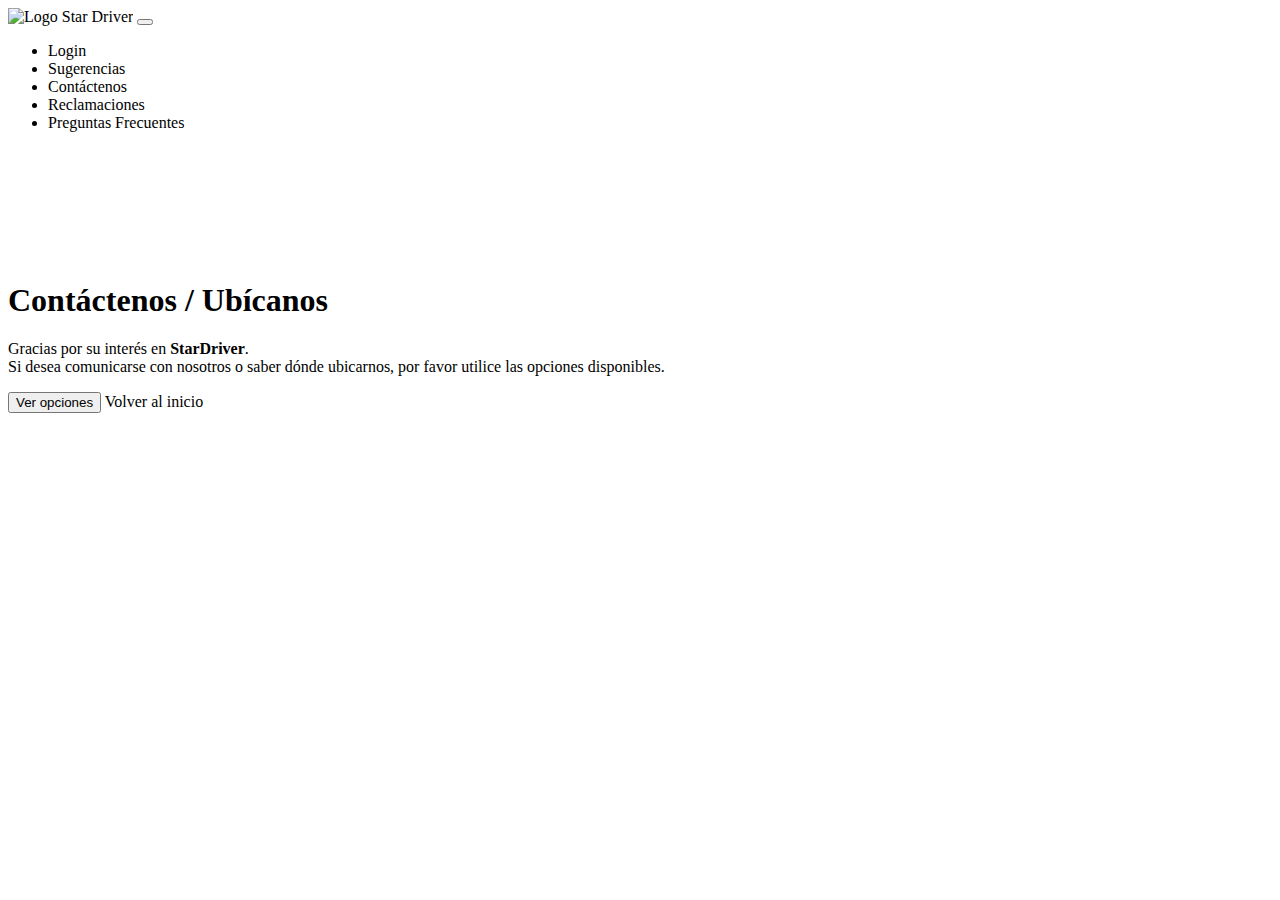
<file: src/main/resources/templates/contactenos.html>
<!DOCTYPE html>
<html xmlns:th="http://www.w3.org/1999/xhtml">
    <head>
        <meta charset="UTF-8">
        <meta name="viewport" content="width=device-width, initial-scale=1.0"> 
        <title>Contáctenos - Star Driver</title>

        <!-- BOOTSTRAP 5 -->
        <link href="https://cdn.jsdelivr.net/npm/bootstrap@5.3.6/dist/css/bootstrap.min.css" rel="stylesheet" integrity="sha384-4Q6Gf2aSP4eDXB8Miphtr37CMZZQ5oXLH2yaXMJ2w8e2ZtHTl7GptT4jmndRuHDT" crossorigin="anonymous">
        <script src="https://cdn.jsdelivr.net/npm/bootstrap@5.3.6/dist/js/bootstrap.bundle.min.js" integrity="sha384-j1CDi7MgGQ12Z7Qab0qlWQ/Qqz24Gc6BM0thvEMVjHnfYGF0rmFCozFSxQBxwHKO" crossorigin="anonymous"></script>
        <!-- CUSTOM -->
        <link rel="stylesheet" th:href="@{/css/custom.css}">
    </head>
    <body class="bg-main">

        <!-- BARRA DE NAVEGACIÓN -->
        <nav class="navbar navbar-dark bg-dark border-bottom border-3 border-primary">
            <div class="container-fluid">
                <img class="img-fluid" th:src="@{/images/logo.png}" style="max-width: 400px;" alt="Logo Star Driver">
                <button class="navbar-toggler" type="button" data-bs-toggle="collapse" data-bs-target="#navegacion">
                    <span class="navbar-toggler-icon"></span>
                </button>
                <div class="collapse navbar-collapse" id="navegacion">
                    <ul class="navbar-nav">
                        <li class="nav-item">
                            <a class="nav-link" th:href="@{/login}">Login</a>
                        </li>

                        <li class="nav-item">
                            <a class="nav-link" th:href="@{/sugerencias}">Sugerencias</a>
                        </li>

                        <li class="nav-item">
                            <a class="nav-link" th:href="@{/contactenos}">Contáctenos</a>
                        </li>

                        <li class="nav-item">
                            <a class="nav-link" th:href="@{/libro-reclamaciones}">Reclamaciones</a>
                        </li>

                        <li class="nav-item">
                            <a class="nav-link" th:href="@{/preguntas-frecuentes}">Preguntas Frecuentes</a>
                        </li>
                    </ul>
                </div>
            </div>
        </nav>

        <div class="container bg-light p-5 rounded-5" style="max-width: 900px; margin-top: 150px; margin-bottom: 50px;">
            <h1 class="mb-4">Contáctenos / Ubícanos</h1>
            <p class="mb-3">
                Gracias por su interés en <strong>StarDriver</strong>.<br>
                Si desea comunicarse con nosotros o saber dónde ubicarnos, por favor utilice las opciones disponibles.
            </p>
            
            <div class="d-flex justify-content-center mt-5">
                <button class="btn btn-primary mx-5 w-50" onclick="alert('Aquí aparecerían las opciones de contacto y ubicación.')">Ver opciones</button>
                <a th:href="@{/login}" class="btn btn-primary mx-5 w-50">Volver al inicio</a>
            </div>
        </div>
    </body>
</html>
</file>
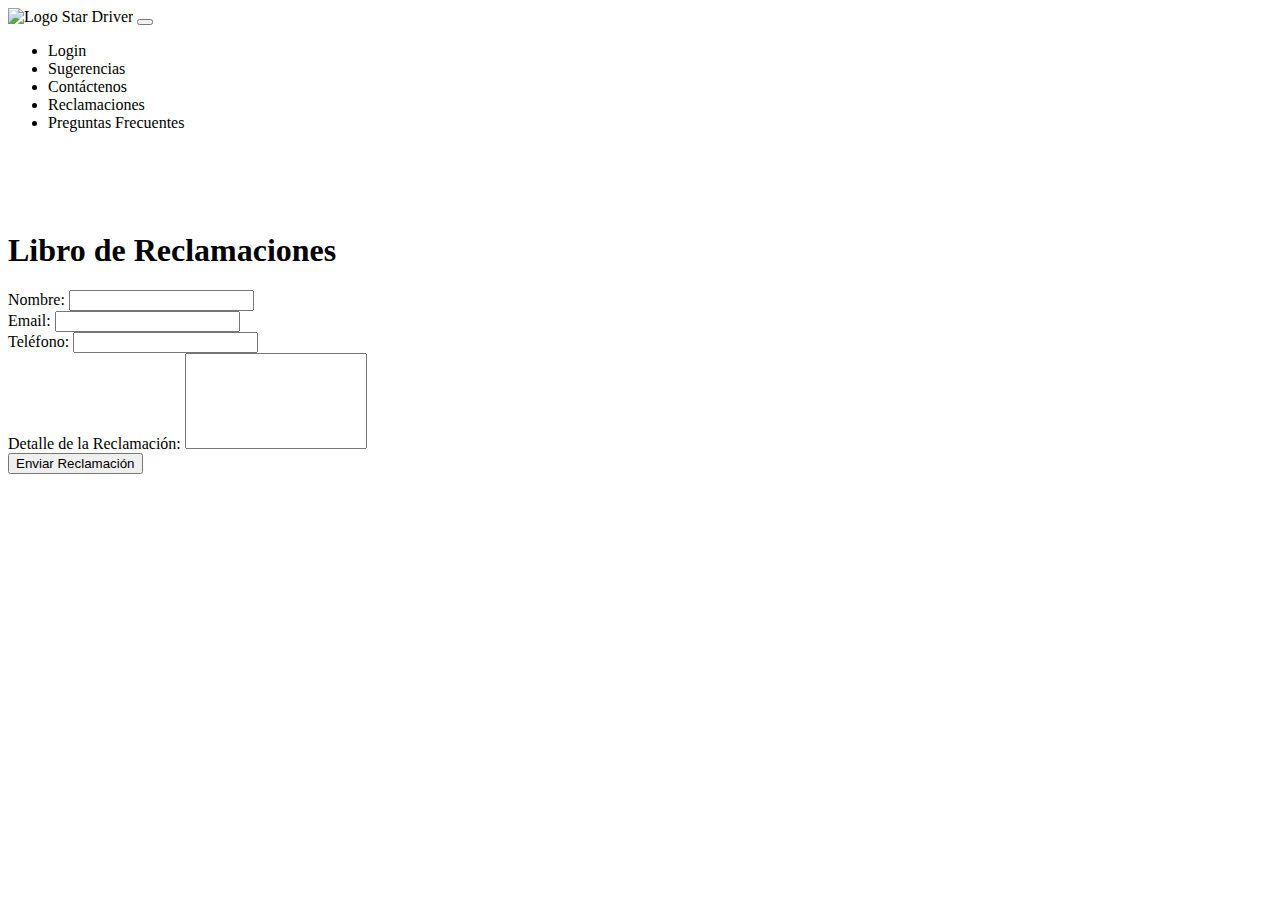
<file: src/main/resources/templates/libro-reclamaciones.html>
<!DOCTYPE html>
<html xmlns:th="http://www.w3.org/1999/xhtml">
    <head>
        <meta charset="UTF-8">
        <meta name="viewport" content="width=device-width, initial-scale=1.0">
        <title>Libro de Reclamaciones</title>

        <!-- BOOTSTRAP 5 -->
        <link href="https://cdn.jsdelivr.net/npm/bootstrap@5.3.6/dist/css/bootstrap.min.css" rel="stylesheet" integrity="sha384-4Q6Gf2aSP4eDXB8Miphtr37CMZZQ5oXLH2yaXMJ2w8e2ZtHTl7GptT4jmndRuHDT" crossorigin="anonymous">
        <script src="https://cdn.jsdelivr.net/npm/bootstrap@5.3.6/dist/js/bootstrap.bundle.min.js" integrity="sha384-j1CDi7MgGQ12Z7Qab0qlWQ/Qqz24Gc6BM0thvEMVjHnfYGF0rmFCozFSxQBxwHKO" crossorigin="anonymous"></script>
        <!-- CUSTOM -->
        <link rel="stylesheet" th:href="@{/css/custom.css}">
    </head>
    <body class="bg-main">

        <!-- BARRA DE NAVEGACIÓN -->
        <nav class="navbar navbar-dark bg-dark border-bottom border-3 border-primary">
            <div class="container-fluid">
                <img class="img-fluid" th:src="@{/images/logo.png}" style="max-width: 400px;" alt="Logo Star Driver">
                <button class="navbar-toggler" type="button" data-bs-toggle="collapse" data-bs-target="#navegacion">
                    <span class="navbar-toggler-icon"></span>
                </button>
                <div class="collapse navbar-collapse" id="navegacion">
                    <ul class="navbar-nav">
                        <li class="nav-item">
                            <a class="nav-link" th:href="@{/login}">Login</a>
                        </li>

                        <li class="nav-item">
                            <a class="nav-link" th:href="@{/sugerencias}">Sugerencias</a>
                        </li>

                        <li class="nav-item">
                            <a class="nav-link" th:href="@{/contactenos}">Contáctenos</a>
                        </li>

                        <li class="nav-item">
                            <a class="nav-link" th:href="@{/libro-reclamaciones}">Reclamaciones</a>
                        </li>

                        <li class="nav-item">
                            <a class="nav-link" th:href="@{/preguntas-frecuentes}">Preguntas Frecuentes</a>
                        </li>
                    </ul>
                </div>
            </div>
        </nav>

        <div class="container bg-light p-5 rounded-5" style="max-width: 540px; margin-top: 100px; margin-bottom: 50px;">
            <h1 class="text-center">Libro de Reclamaciones</h1>
            <form th:action="@{/procesar-reclamacion}" method="post">
                <div class="mb-3">
                    <label for="nombre">Nombre:</label>
                    <input class="form-control" type="text" id="nombre" name="nombre" required>
                </div>
                <div class="mb-3">
                    <label for="email">Email:</label>
                    <input class="form-control" type="email" id="email" name="email" required>
                </div>
                <div class="mb-3">
                    <label for="telefono">Teléfono:</label>
                    <input class="form-control" type="text" id="telefono" name="telefono">
                </div>
                <div class="mb-3">
                    <label for="reclamacion">Detalle de la Reclamación:</label>
                    <textarea class="form-control" style="resize: none;" id="reclamacion" name="reclamacion" rows="6" required></textarea>
                </div>
                <button class="btn btn-primary mt-3 w-100" type="submit">Enviar Reclamación</button>
            </form>
        </div>
    </body>
</html>
</file>
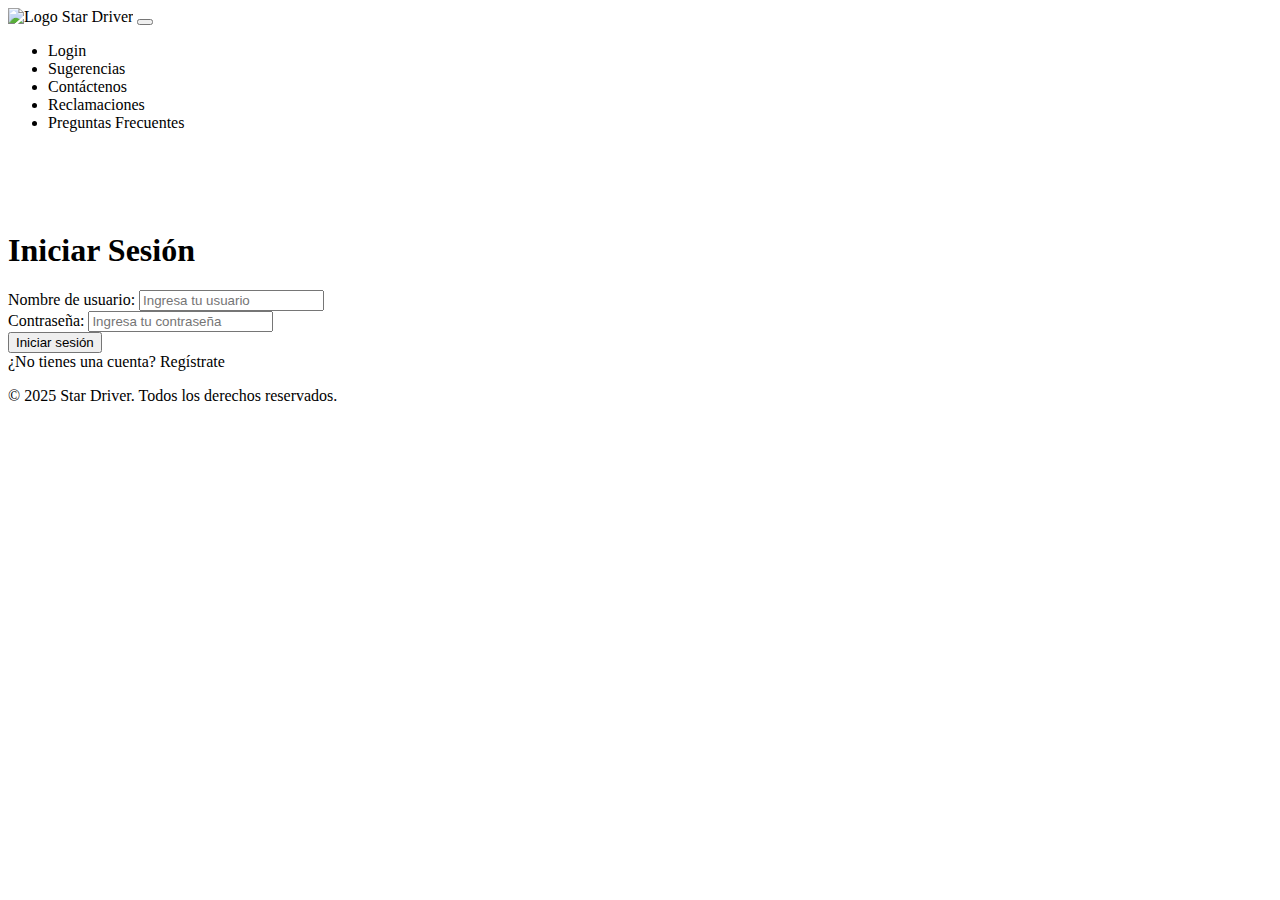
<file: src/main/resources/templates/login.html>
<!DOCTYPE html>
<html lang="es" xmlns:th="http://www.w3.org/1999/XSL/Transform">
    <head>
        <meta charset="UTF-8">
        <meta name="viewport" content="width=device-width, initial-scale=1.0">
        <title>Login - Star Driver</title>

        <!-- BOOTSTRAP 5 -->
        <link href="https://cdn.jsdelivr.net/npm/bootstrap@5.3.6/dist/css/bootstrap.min.css" rel="stylesheet" integrity="sha384-4Q6Gf2aSP4eDXB8Miphtr37CMZZQ5oXLH2yaXMJ2w8e2ZtHTl7GptT4jmndRuHDT" crossorigin="anonymous">
        <script src="https://cdn.jsdelivr.net/npm/bootstrap@5.3.6/dist/js/bootstrap.bundle.min.js" integrity="sha384-j1CDi7MgGQ12Z7Qab0qlWQ/Qqz24Gc6BM0thvEMVjHnfYGF0rmFCozFSxQBxwHKO" crossorigin="anonymous"></script>
        <!-- CUSTOM -->
        <link rel="stylesheet" th:href="@{/css/custom.css}">
    </head>
    <body class="bg-main">

        <!-- BARRA DE NAVEGACIÓN -->
        <nav class="navbar navbar-dark bg-dark border-bottom border-3 border-primary">
            <div class="container-fluid">
                <img class="img-fluid" th:src="@{/images/logo.png}" style="max-width: 400px;" alt="Logo Star Driver">
                <button class="navbar-toggler" type="button" data-bs-toggle="collapse" data-bs-target="#navegacion">
                    <span class="navbar-toggler-icon"></span>
                </button>
                <div class="collapse navbar-collapse" id="navegacion">
                    <ul class="navbar-nav">
                        <li class="nav-item">
                            <a class="nav-link" th:href="@{/login}">Login</a>
                        </li>

                        <li class="nav-item">
                            <a class="nav-link" th:href="@{/sugerencias}">Sugerencias</a>
                        </li>

                        <li class="nav-item">
                            <a class="nav-link" th:href="@{/contactenos}">Contáctenos</a>
                        </li>

                        <li class="nav-item">
                            <a class="nav-link" th:href="@{/libro-reclamaciones}">Reclamaciones</a>
                        </li>

                        <li class="nav-item">
                            <a class="nav-link" th:href="@{/preguntas-frecuentes}">Preguntas Frecuentes</a>
                        </li>
                    </ul>
                </div>
            </div>
        </nav>

        <div class="container bg-light p-5 rounded-5" style="max-width: 540px; margin-top: 100px; margin-bottom: 50px;">
            <div class="mb-5">
                <h1 class="text-center">Iniciar Sesión</h1>
            </div>

            <form th:action="@{/validar-login}" method="post">
                <div class="mb-3">
                    <label class="form-label" for="username">Nombre de usuario:</label>
                    <input class="form-control" type="text" id="username" name="nombreUsuario" placeholder="Ingresa tu usuario" required>
                </div>

                <div class="mb-3">
                    <label class="form-label" for="password">Contraseña:</label>
                    <input class="form-control" type="password" id="password" name="contrasena" placeholder="Ingresa tu contraseña" required>
                </div>

                <div class="mb-3">
                    <button class="btn btn-primary w-100" type="submit">Iniciar sesión</button>
                </div>

                <div class="mb-3">
                    <a th:href="@{/registro}" class="register-link">¿No tienes una cuenta? Regístrate</a>
                </div>
            </form>

            <p style="color: red" th:if="${error != null}" th:text="${error}"></p>

            <footer>
                <p>&copy; 2025 Star Driver. Todos los derechos reservados.</p>
            </footer>
        </div>
    </body>
</html>
</file>
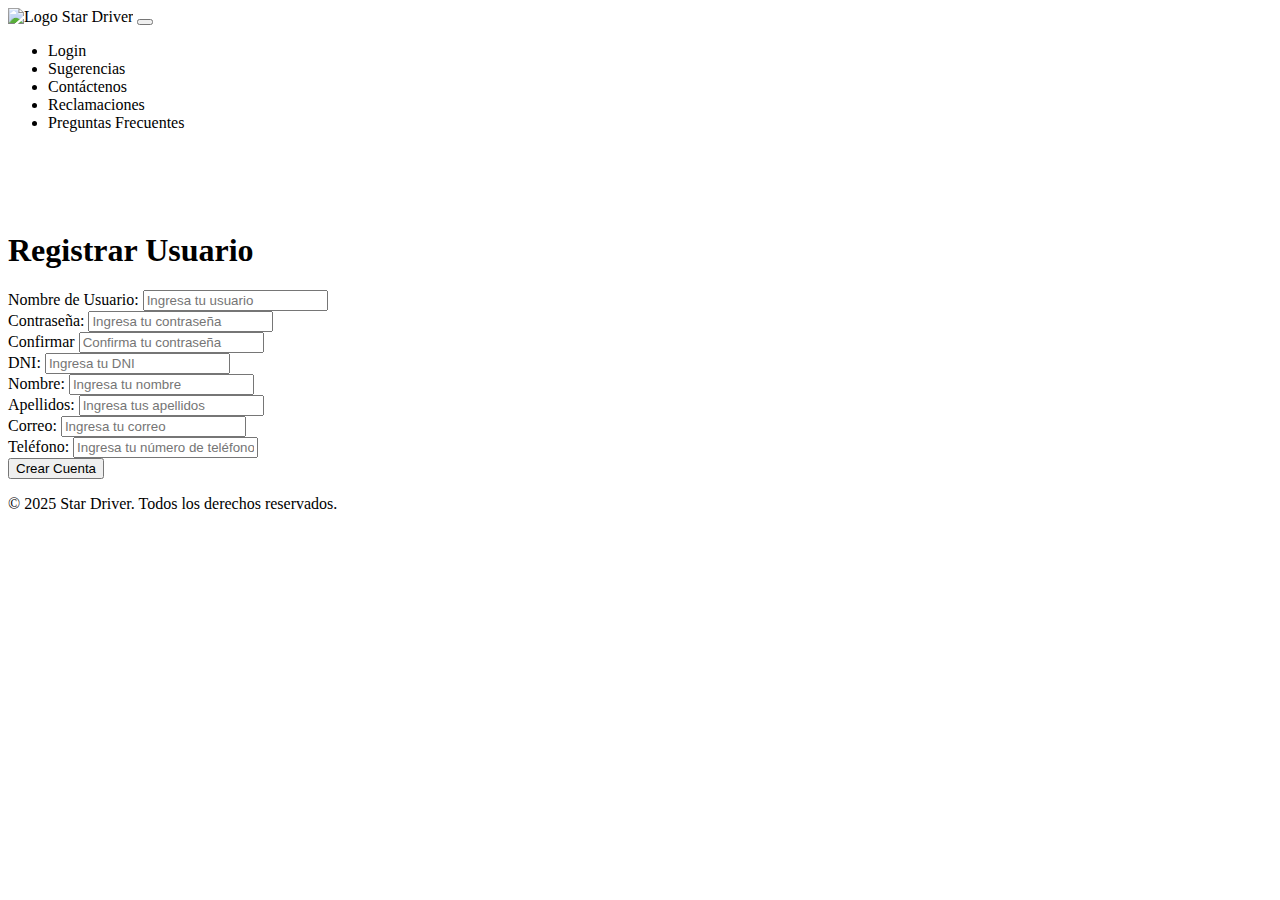
<file: src/main/resources/templates/registro.html>
<!DOCTYPE html>
<html xmlns:th="http://www.w3.org/1999/xhtml">
    <head>
        <meta charset="UTF-8">
        <meta name="viewport" content="width=device-width, initial-scale=1.0">
        <title>Registro - Star Driver</title>

        <!-- BOOTSTRAP 5 -->
        <link href="https://cdn.jsdelivr.net/npm/bootstrap@5.3.6/dist/css/bootstrap.min.css" rel="stylesheet" integrity="sha384-4Q6Gf2aSP4eDXB8Miphtr37CMZZQ5oXLH2yaXMJ2w8e2ZtHTl7GptT4jmndRuHDT" crossorigin="anonymous">
        <script src="https://cdn.jsdelivr.net/npm/bootstrap@5.3.6/dist/js/bootstrap.bundle.min.js" integrity="sha384-j1CDi7MgGQ12Z7Qab0qlWQ/Qqz24Gc6BM0thvEMVjHnfYGF0rmFCozFSxQBxwHKO" crossorigin="anonymous"></script>
        <!-- CUSTOM -->
        <link rel="stylesheet" th:href="@{/css/custom.css}">
    </head>
    <body class="bg-main">

        <nav class="navbar navbar-dark bg-dark border-bottom border-3 border-primary">
            <div class="container-fluid">
                <img class="img-fluid" th:src="@{/images/logo.png}" style="max-width: 400px;" alt="Logo Star Driver">
                <button class="navbar-toggler" type="button" data-bs-toggle="collapse" data-bs-target="#navegacion">
                    <span class="navbar-toggler-icon"></span>
                </button>
                <div class="collapse navbar-collapse" id="navegacion">
                    <ul class="navbar-nav">
                        <li class="nav-item">
                            <a class="nav-link" th:href="@{/login}">Login</a>
                        </li>

                        <li class="nav-item">
                            <a class="nav-link" th:href="@{/sugerencias}">Sugerencias</a>
                        </li>

                        <li class="nav-item">
                            <a class="nav-link" th:href="@{/contactenos}">Contáctenos</a>
                        </li>

                        <li class="nav-item">
                            <a class="nav-link" th:href="@{/libro-reclamaciones}">Reclamaciones</a>
                        </li>

                        <li class="nav-item">
                            <a class="nav-link" th:href="@{/preguntas-frecuentes}">Preguntas Frecuentes</a>
                        </li>
                    </ul>
                </div>
            </div>
        </nav>

        <div class="container bg-light p-5 rounded-5" style="max-width: 540px; margin-top: 100px; margin-bottom: 50px;">
            <h1 class="red mb-3">Registrar Usuario</h1>

            <form th:action="@{validar-registro}" method="post">
                <div class="d-flex flex-row justify-content-between">

                    <div class="flex-fill p-2">

                        <div class="mb-3">
                            <label for="nombre_usuario">Nombre de Usuario:</label>
                            <input class="form-control" type="text" id="nombre_usuario" name="nombre_usuario" placeholder="Ingresa tu usuario" required>
                        </div>

                        <div class="mb-3">
                            <label for="contrasena">Contraseña:</label>
                            <input class="form-control" type="password" id="contrasena" name="contrasena" placeholder="Ingresa tu contraseña" required>
                        </div>

                        <div class="mb-3">
                            <label for="confirmar_contrasena">Confirmar</label>
                            <input class="form-control" type="password" id="confirmar_contrasena" name="confirmar_contrasena" placeholder="Confirma tu contraseña" required>
                        </div>

                        <div class="mb-3">
                            <label for="dni">DNI:</label>
                            <input class="form-control" type="text" id="dni" name="dni" placeholder="Ingresa tu DNI" required>
                        </div>

                    </div>

                    <div class="flex-fill p-2">

                        <div class="mb-3">
                            <label for="nombre">Nombre:</label>
                            <input class="form-control" type="text" id="nombre" name="nombre" placeholder="Ingresa tu nombre" required>
                        </div>

                        <div class="mb-3">
                            <label for="apellidos">Apellidos:</label>
                            <input class="form-control" type="text" id="apellidos" name="apellidos" placeholder="Ingresa tus apellidos" required>
                        </div>

                        <div class="mb-3">
                            <label for="correo">Correo:</label>
                            <input class="form-control" type="text" id="correo" name="correo" placeholder="Ingresa tu correo" required>
                        </div>

                        <div class="mb-3">
                            <label for="telefono">Teléfono:</label>
                            <input class="form-control" type="text" id="telefono" name="telefono" placeholder="Ingresa tu número de teléfono" required>
                        </div>

                    </div>
                </div>

                <div class="mb-3">
                    <button class="btn btn-primary w-100" type="submit">Crear Cuenta</button>
                </div>

            </form>

            <p style="color: red;" th:if="${error != null}" th:text="${error}"></p>

            <footer>
                <p class="gray">&copy; 2025 Star Driver. Todos los derechos reservados.</p>
            </footer>
        </div>
    </body>
</html>
</file>
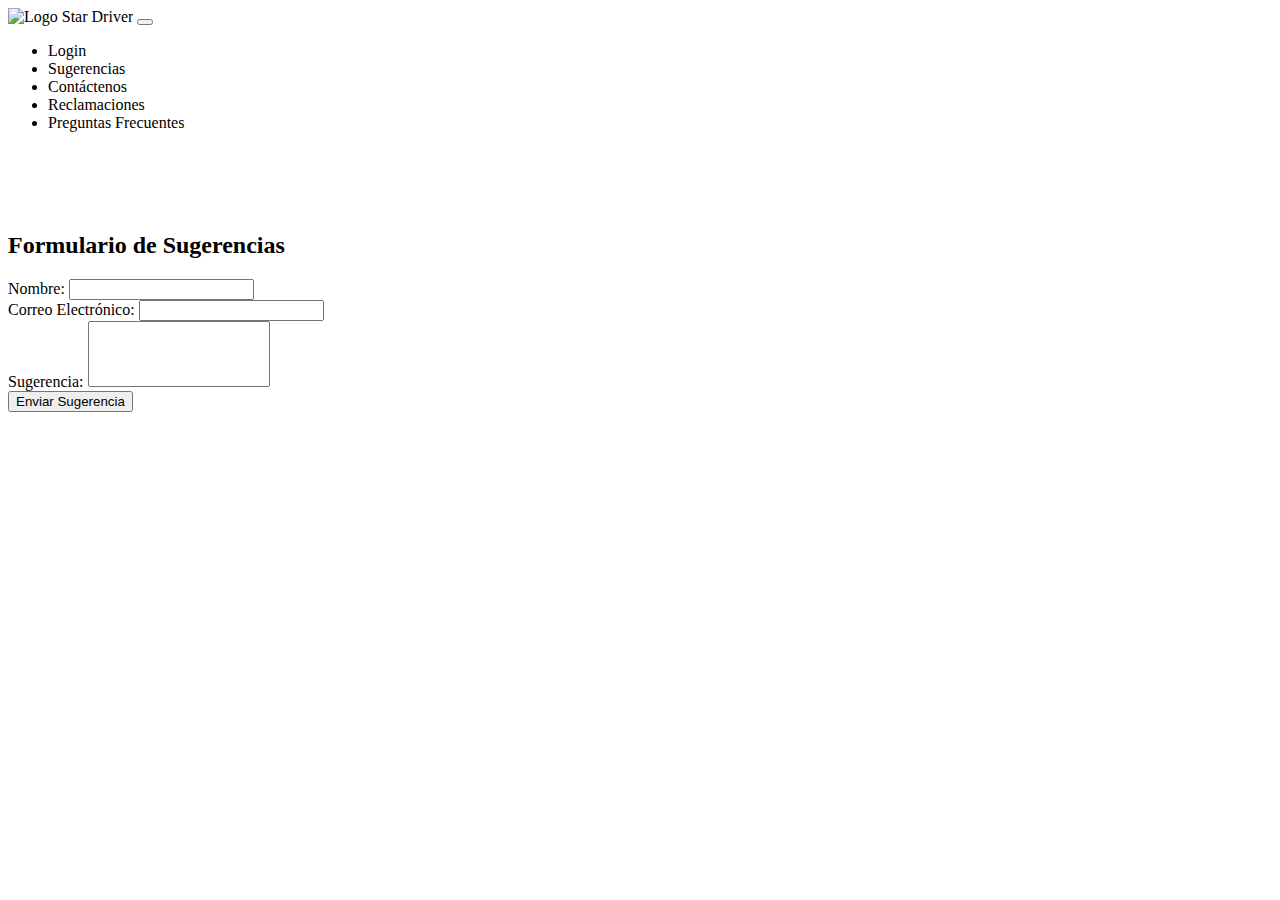
<file: src/main/resources/templates/sugerencias.html>
<!DOCTYPE html>
<html xmlns:th="http://www.w3.org/1999/xhtml">
    <head>
        <meta http-equiv="Content-Type" content="text/html; charset=UTF-8">
        <title>Sugerencias - Star Driver</title>

        <!-- BOOTSTRAP 5 -->
        <link href="https://cdn.jsdelivr.net/npm/bootstrap@5.3.6/dist/css/bootstrap.min.css" rel="stylesheet" integrity="sha384-4Q6Gf2aSP4eDXB8Miphtr37CMZZQ5oXLH2yaXMJ2w8e2ZtHTl7GptT4jmndRuHDT" crossorigin="anonymous">
        <script src="https://cdn.jsdelivr.net/npm/bootstrap@5.3.6/dist/js/bootstrap.bundle.min.js" integrity="sha384-j1CDi7MgGQ12Z7Qab0qlWQ/Qqz24Gc6BM0thvEMVjHnfYGF0rmFCozFSxQBxwHKO" crossorigin="anonymous"></script>
        <!-- CUSTOM -->
        <link rel="stylesheet" th:href="@{/css/custom.css}">
    </head>
    <body class="bg-main">

        <!-- BARRA DE NAVEGACIÓN -->
        <nav class="navbar navbar-dark bg-dark border-bottom border-3 border-primary">
            <div class="container-fluid">
                <img class="img-fluid" th:src="@{/images/logo.png}" style="max-width: 400px;" alt="Logo Star Driver">
                <button class="navbar-toggler" type="button" data-bs-toggle="collapse" data-bs-target="#navegacion">
                    <span class="navbar-toggler-icon"></span>
                </button>
                <div class="collapse navbar-collapse" id="navegacion">
                    <ul class="navbar-nav">
                        <li class="nav-item">
                            <a class="nav-link" th:href="@{/login}">Login</a>
                        </li>

                        <li class="nav-item">
                            <a class="nav-link" th:href="@{/sugerencias}">Sugerencias</a>
                        </li>

                        <li class="nav-item">
                            <a class="nav-link" th:href="@{/contactenos}">Contáctenos</a>
                        </li>

                        <li class="nav-item">
                            <a class="nav-link" th:href="@{/libro-reclamaciones}">Reclamaciones</a>
                        </li>

                        <li class="nav-item">
                            <a class="nav-link" th:href="@{/preguntas-frecuentes}">Preguntas Frecuentes</a>
                        </li>
                    </ul>
                </div>
            </div>
        </nav>
                        
        <div class="container bg-light p-5 rounded-5" style="max-width: 540px; margin-top: 100px; margin-bottom: 50px;">
            <form action="" method="POST">
                <h2 class="mb-3">Formulario de Sugerencias</h2>

                <div class="mb-3">
                    <label for="nombre">Nombre:</label>
                    <input class="form-control" type="text" id="nombre" name="nombre" required>
                </div>

                <div class="mb-3">
                    <label for="email">Correo Electrónico:</label>
                    <input class="form-control" type="email" id="email" name="email" required>
                </div>

                <div class="mb-3">
                    <label for="sugerencia">Sugerencia:</label>
                    <textarea class="form-control" style="resize: none;" id="sugerencia" name="sugerencia" rows="4" required></textarea>
                </div>

                <div class="d-flex justify-content-center align-items-center">
                    <button class="btn btn-primary mb-3" type="submit">Enviar Sugerencia</button>
                </div>
            </form>
        </div>

    </body>
</html>
</file>
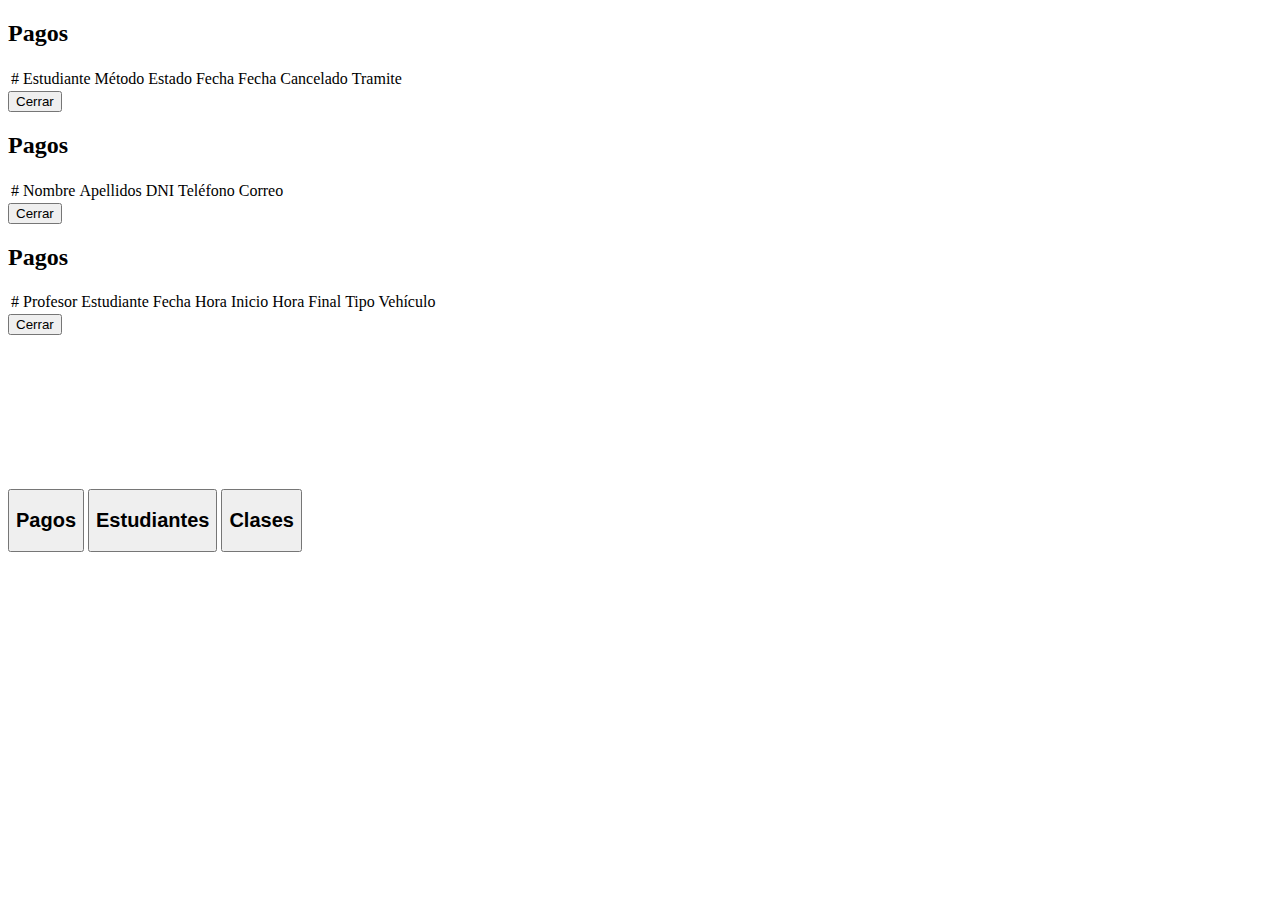
<file: src/main/resources/templates/administrador/dashboard.html>
<!DOCTYPE html>
<html lang="es" xmlns:th="http://www.w3.org/1999/xhtml">
    <head>
        <meta charset="UTF-8">
        <meta name="viewport" content="width=device-width, initial-scale=1.0"> 
        <title>Dashboard - Star Driver</title>

        <!-- BOOTSTRAP 5 -->
        <link href="https://cdn.jsdelivr.net/npm/bootstrap@5.3.6/dist/css/bootstrap.min.css" rel="stylesheet" integrity="sha384-4Q6Gf2aSP4eDXB8Miphtr37CMZZQ5oXLH2yaXMJ2w8e2ZtHTl7GptT4jmndRuHDT" crossorigin="anonymous">
        <script src="https://cdn.jsdelivr.net/npm/bootstrap@5.3.6/dist/js/bootstrap.bundle.min.js" integrity="sha384-j1CDi7MgGQ12Z7Qab0qlWQ/Qqz24Gc6BM0thvEMVjHnfYGF0rmFCozFSxQBxwHKO" crossorigin="anonymous"></script>

        <!-- JQUERY -->
        <script src="https://code.jquery.com/jquery-3.7.1.js" integrity="sha256-eKhayi8LEQwp4NKxN+CfCh+3qOVUtJn3QNZ0TciWLP4=" crossorigin="anonymous"></script>

        <!-- DATA TABLES + BOOTSTRAP -->
        <link href="https://cdn.datatables.net/2.3.2/css/dataTables.bootstrap5.min.css" rel="stylesheet">
        <script src="https://cdn.datatables.net/2.3.2/js/dataTables.min.js"></script>
        <script src="https://cdn.datatables.net/2.3.2/js/dataTables.bootstrap5.min.js"></script>

        <!-- CUSTOM -->
        <link rel="stylesheet" th:href="@{/css/custom.css}">
    </head>
    <body>
        <script>
            $(document).ready(() => {
                $.ajax({
                    url: '/api/pagos',
                    method: 'GET',
                    headers: {
                        'X-API-KEY': 'star_driver_secret'
                    },
                    success: (data) => {
                        $('#tabla-pagos').DataTable({
                            data,
                            columns: [
                                {data: 'id'},
                                {data: 'estudiante.nombre'},
                                {data: 'metodo'},
                                {data: 'estado'},
                                {data: 'fecha'},
                                {data: 'fechaCancelado'},
                                {data: 'tramite.nombre'}
                            ]
                        })
                    }
                })

                $.ajax({
                    url: '/api/estudiantes',
                    method: 'GET',
                    headers: {
                        'X-API-KEY': 'star_driver_secret'
                    },
                    success: (data) => {

                        $('#tabla-estudiantes').DataTable({
                            data,
                            columns: [
                                {data: 'id'},
                                {data: 'nombre'},
                                {data: 'apellidos'},
                                {data: 'dni'},
                                {data: 'telefono'},
                                {data: 'correo'}
                            ]
                        })
                    }
                })
                
                $.ajax({
                    url: '/api/clases',
                    method: 'GET',
                    headers: {
                        'X-API-KEY': 'star_driver_secret'
                    },
                    success: (data) => {
                        $('#tabla-clases').DataTable({
                            data,
                            columns: [
                                {data: 'id'},
                                {data: 'horario'},
                                {data: 'profesor.nombre'},
                                {data: 'estudiante.nombre'},
                                {data: 'fecha'},
                                {data: 'horaInicio'},
                                {data: 'horaFinal'},
                                {data: 'tipoVehiculo'}
                            ]
                        })
                    }
                })
            })
        </script>

        <div id="pagos" class="modal fade" tabindex="-1">
            <div class="modal-dialog modal-dialog-scrollable modal-fullscreen">
                <div class="modal-content">
                    <div class="modal-header">
                        <h2>Pagos</h2>
                    </div>
                    <div class="modal-body">
                        <table id="tabla-pagos" class="table">
                            <thead>
                                <tr>
                                    <td>#</td>
                                    <td>Estudiante</td>
                                    <td>Método</td>
                                    <td>Estado</td>
                                    <td>Fecha</td>
                                    <td>Fecha Cancelado</td>
                                    <td>Tramite</td>
                                </tr>
                            </thead>
                            <tbody>
                            </tbody>
                        </table>
                    </div>
                    <div class="modal-footer">
                        <button type="button" class="btn btn-primary" data-bs-dismiss="modal">Cerrar</button>
                    </div>
                </div>
            </div>
        </div>
        <div id="estudiantes" class="modal fade" tabindex="-1">
            <div class="modal-dialog modal-dialog-scrollable modal-fullscreen">
                <div class="modal-content">
                    <div class="modal-header">
                        <h2>Pagos</h2>
                    </div>
                    <div class="modal-body">
                        <table id="tabla-estudiantes" class="table">
                            <thead>
                                <tr>
                                    <td>#</td>
                                    <td>Nombre</td>
                                    <td>Apellidos</td>
                                    <td>DNI</td>
                                    <td>Teléfono</td>
                                    <td>Correo</td>
                                </tr>
                            </thead>
                            <tbody>
                            </tbody>
                        </table>
                    </div>
                    <div class="modal-footer">
                        <button type="button" class="btn btn-primary" data-bs-dismiss="modal">Cerrar</button>
                    </div>
                </div>
            </div>
        </div>
        <div id="clases" class="modal fade" tabindex="-1">
            <div class="modal-dialog modal-dialog-scrollable modal-fullscreen">
                <div class="modal-content">
                    <div class="modal-header">
                        <h2>Pagos</h2>
                    </div>
                    <div class="modal-body">
                        <table id="tabla-clases" class="table">
                            <thead>
                                <tr>
                                    <td>#</td>
                                    <td>Profesor</td>
                                    <td>Estudiante</td>
                                    <td>Fecha</td>
                                    <td>Hora Inicio</td>
                                    <td>Hora Final</td>
                                    <td>Tipo Vehículo</td>
                                </tr>
                            </thead>
                            <tbody>
                            </tbody>
                        </table>
                    </div>
                    <div class="modal-footer">
                        <button type="button" class="btn btn-primary" data-bs-dismiss="modal">Cerrar</button>
                    </div>
                </div>
            </div>
        </div>

        <video class="video" th:src="@{/videos/dashboard.mp4}" autoplay muted loop></video>
        <div class="overlay-content text-center">
            <div class="d-flex justify-content-center align-items-center vh-100">
                <button class="btn btn-primary m-4 p-3" data-bs-toggle="modal" data-bs-target="#pagos">
                    <h2>Pagos</h2>
                </button>

                <button class="btn btn-primary m-4 p-3" data-bs-toggle="modal" data-bs-target="#estudiantes">
                    <h2>Estudiantes</h2>
                </button>

                <button class="btn btn-primary m-4 p-3" data-bs-toggle="modal" data-bs-target="#clases">
                    <h2>Clases</h2>
                </button>
            </div>
        </div>
    </body>
</html>
</file>
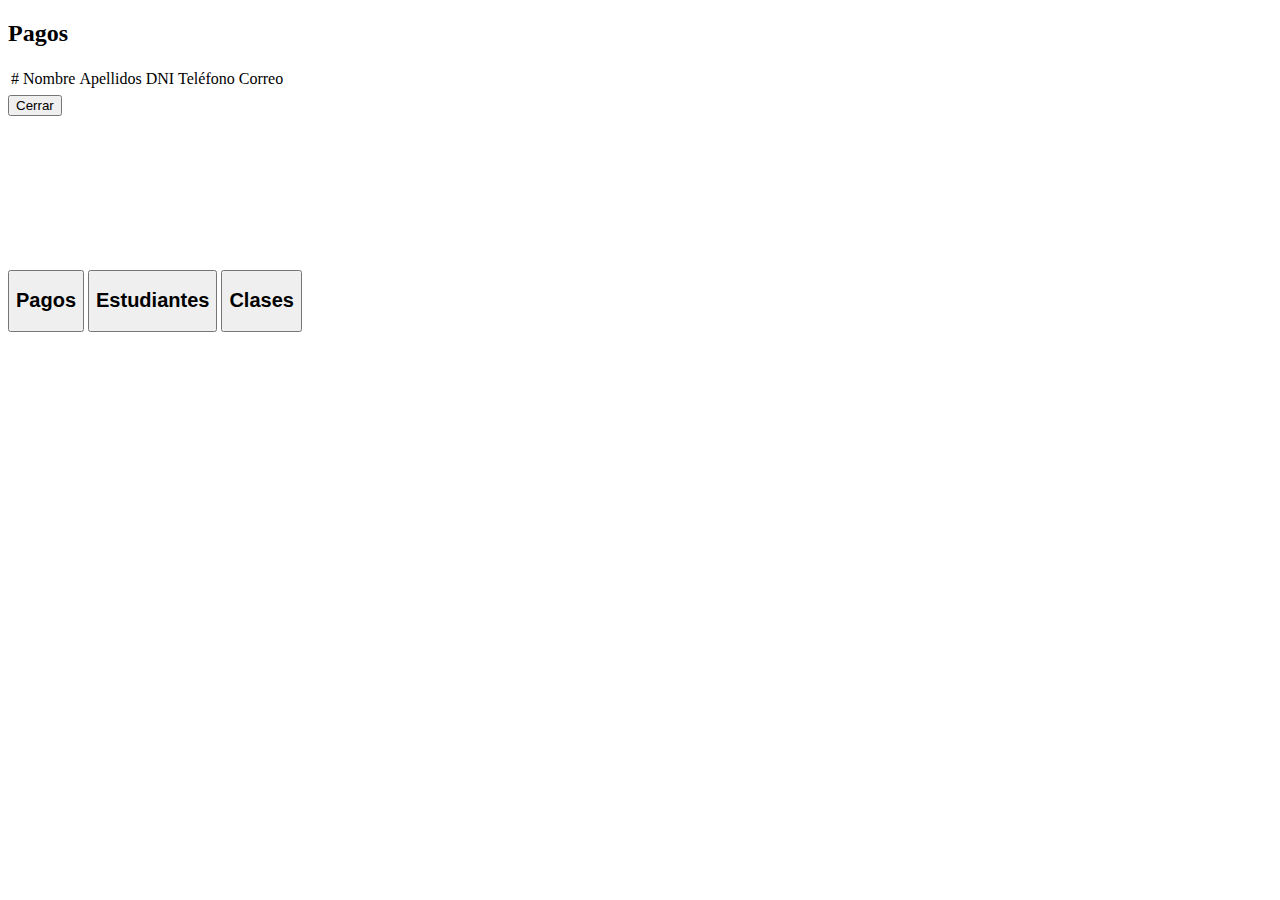
<file: src/main/resources/templates/adminstrador/dashboard.html>
<!--
<%@page import="DAO.EstudianteCRUD"%>
<%@page import="java.util.List"%>
<%@page import="Modelo.Estudiante"%>
<%@ page contentType="text/html;charset=UTF-8" language="java" %>
-->
<!DOCTYPE html>
<html lang="es" xmlns:th="http://www.w3.org/1999/xhtml">
    <head>
        <meta charset="UTF-8">
        <meta name="viewport" content="width=device-width, initial-scale=1.0"> 
        <title>Dashboard - Star Driver</title>

        <!-- BOOTSTRAP 5 -->
        <link href="https://cdn.jsdelivr.net/npm/bootstrap@5.3.6/dist/css/bootstrap.min.css" rel="stylesheet" integrity="sha384-4Q6Gf2aSP4eDXB8Miphtr37CMZZQ5oXLH2yaXMJ2w8e2ZtHTl7GptT4jmndRuHDT" crossorigin="anonymous">
        <script src="https://cdn.jsdelivr.net/npm/bootstrap@5.3.6/dist/js/bootstrap.bundle.min.js" integrity="sha384-j1CDi7MgGQ12Z7Qab0qlWQ/Qqz24Gc6BM0thvEMVjHnfYGF0rmFCozFSxQBxwHKO" crossorigin="anonymous"></script>
        <!-- CUSTOM -->
        <link rel="stylesheet" th:href="@{/css/custom.css}">
    </head>
    <body>
        <div id="pagos" class="modal fade" tabindex="-1">

        </div>
        <div id="estudiantes" class="modal fade" tabindex="-1">
            <div class="modal-dialog modal-dialog-scrollable modal-fullscreen">
                <div class="modal-content">
                    <div class="modal-header">
                        <h2>Pagos</h2>
                    </div>
                    <div class="modal-body">
                        <table class="table">
                            <thead>
                                <tr>
                                    <td>#</td>
                                    <td>Nombre</td>
                                    <td>Apellidos</td>
                                    <td>DNI</td>
                                    <td>Teléfono</td>
                                    <td>Correo</td>
                                </tr>
                            </thead>
                            <tbody>
                                <tr th:each="estudiante : ${estudiantes}">
                                    <td th:text="${estudiante.id}"></td>
                                    <td th:text="${estudiante.nombre}"></td>
                                    <td th:text="${estudiante.apellidos}"></td>
                                    <td th:text="${estudiante.dni}"></td>
                                    <td th:text="${estudiante.telefono}"></td>
                                    <td th:text="${estudiante.correo}"></td>
                                </tr>
                            </tbody>
                        </table>
                    </div>
                    <div class="modal-footer">
                        <button type="button" class="btn btn-primary" data-bs-dismiss="modal">Cerrar</button>
                    </div>
                </div>
            </div>
        </div>
        <div id="clases" class="modal fade" tabindex="-1">

        </div>

        <video class="video" th:src="@{/videos/dashboard.mp4}" autoplay muted loop></video>
        <div class="overlay-content text-center">
            <div class="d-flex justify-content-center align-items-center vh-100">
                <button class="btn btn-primary m-4 p-3" data-bs-toggle="modal" data-bs-target="#pagos">
                    <h2>Pagos</h2>
                </button>

                <button class="btn btn-primary m-4 p-3" data-bs-toggle="modal" data-bs-target="#estudiantes">
                    <h2>Estudiantes</h2>
                </button>

                <button class="btn btn-primary m-4 p-3" data-bs-toggle="modal" data-bs-target="#clases">
                    <h2>Clases</h2>
                </button>
            </div>
        </div>
    </body>
</html>
</file>
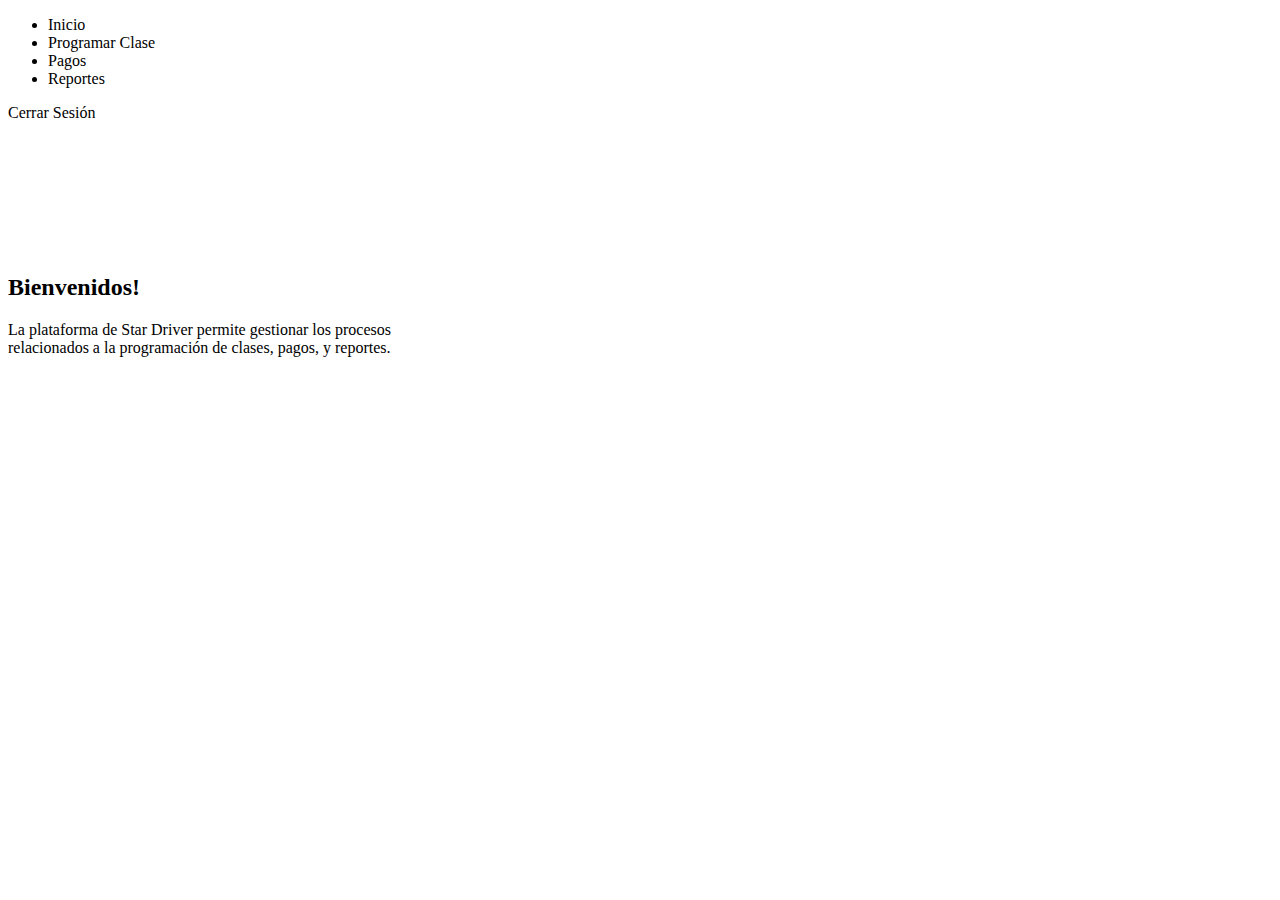
<file: src/main/resources/templates/estudiante/dashboard.html>
<!DOCTYPE html>
<html xmlns:th="http://www.w3.org/1999/xhtml">
    <head>
        <meta http-equiv="Content-Type" content="text/html; charset=UTF-8">
        <title>Dashboard - Star Driver</title>

        <!-- BOOTSTRAP 5 -->
        <link href="https://cdn.jsdelivr.net/npm/bootstrap@5.3.6/dist/css/bootstrap.min.css" rel="stylesheet" integrity="sha384-4Q6Gf2aSP4eDXB8Miphtr37CMZZQ5oXLH2yaXMJ2w8e2ZtHTl7GptT4jmndRuHDT" crossorigin="anonymous">
        <script src="https://cdn.jsdelivr.net/npm/bootstrap@5.3.6/dist/js/bootstrap.bundle.min.js" integrity="sha384-j1CDi7MgGQ12Z7Qab0qlWQ/Qqz24Gc6BM0thvEMVjHnfYGF0rmFCozFSxQBxwHKO" crossorigin="anonymous"></script>
        <!-- CUSTOM -->
        <link rel="stylesheet" th:href="@{/css/custom.css}">
    </head>
    <body class="bg-main">

        <!-- BARRA DE NAVEGACIÓN -->
        <div class="bg-dark border-bottom border-3 border-primary" style="margin-bottom: 12%;">
            <div class="container">
                <header class="d-flex flex-wrap justify-content-start py-3">
                    <ul class="nav nav-pills">
                        <li class="nav-item">
                            <a class="nav-link active bg-primary" th:href="@{/estudiante/dashboard}">Inicio</a>
                        </li>
                        <li class="nav-item">
                            <a class="nav-link text-light" th:href="@{/estudiante/programacion-clase}">Programar Clase</a>
                        </li>
                        <li class="nav-item">
                            <a class="nav-link text-light" th:href="@{/estudiante/pagos}">Pagos</a>
                        </li>
                        <li class="nav-item">
                            <a class="nav-link text-light" th:href="@{/estudiante/reportes}">Reportes</a>
                        </li>
                    </ul>
                    <a th:href="@{/logout}" class="btn btn-primary ms-auto">Cerrar Sesión</a>
                </header>
            </div>
        </div>
                
        <div class="container" style="max-width: 400px;">
            <div class="bg-light rounded-5">
                <div class="d-flex flex-column flex-wrap py-3">
                    <h2 class="align-self-center mb-3">Bienvenidos!</h2>
                    <p class="p-3">
                        La plataforma de Star Driver permite gestionar los procesos relacionados a la programación de clases, pagos, y reportes.
                    </p>
                </div>
            </div>
        </div>

    </body>
</html>
</file>
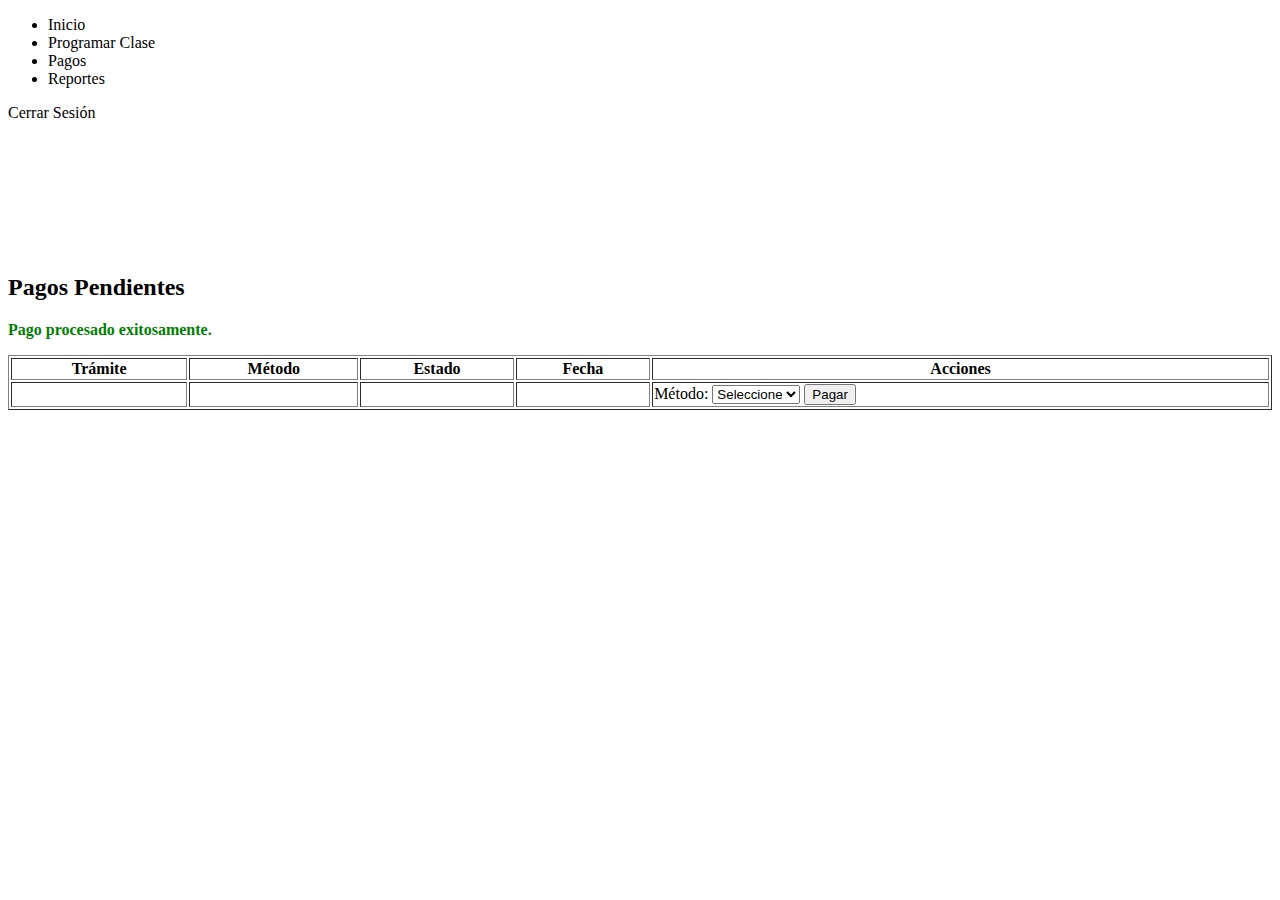
<file: src/main/resources/templates/estudiante/pagos.html>
<!DOCTYPE html>
<html xmlns:th="http://www.w3.org/1999/xhtml">
    <head>
        <title>Registro de Pagos</title>
        <meta name="viewport" content="width=device-width, initial-scale=1.0">

        <!-- BOOTSTRAP 5 -->
        <link href="https://cdn.jsdelivr.net/npm/bootstrap@5.3.6/dist/css/bootstrap.min.css" rel="stylesheet" integrity="sha384-4Q6Gf2aSP4eDXB8Miphtr37CMZZQ5oXLH2yaXMJ2w8e2ZtHTl7GptT4jmndRuHDT" crossorigin="anonymous">
        <script src="https://cdn.jsdelivr.net/npm/bootstrap@5.3.6/dist/js/bootstrap.bundle.min.js" integrity="sha384-j1CDi7MgGQ12Z7Qab0qlWQ/Qqz24Gc6BM0thvEMVjHnfYGF0rmFCozFSxQBxwHKO" crossorigin="anonymous"></script>
        <!-- CUSTOM -->
        <link rel="stylesheet" th:href="@{/css/custom.css}">
    </head>
    <body>
        <!-- BARRA DE NAVEGACIÓN -->
        <div class="bg-dark border-bottom border-3 border-primary" style="margin-bottom: 12%;">
            <div class="container">
                <header class="d-flex flex-wrap justify-content-start py-3">
                    <ul class="nav nav-pills">
                        <li class="nav-item">
                            <a class="nav-link text-light" th:href="@{/estudiante/dashboard}">Inicio</a>
                        </li>
                        <li class="nav-item">
                            <a class="nav-link text-light" th:href="@{/estudiante/programacion-clase}">Programar Clase</a>
                        </li>
                        <li class="nav-item">
                            <a class="nav-link active bg-primary" th:href="@{/estudiante/pagos}">Pagos</a>
                        </li>
                        <li class="nav-item">
                            <a class="nav-link text-light" th:href="@{/estudiante/reportes}">Reportes</a>
                        </li>
                    </ul>
                    <a th:href="@{/logout}" class="btn btn-primary ms-auto">Cerrar Sesión</a>
                </header>
            </div>
        </div>

        <div class="container mt-5">
            <h2>Pagos Pendientes</h2>

            <p style="color: green; font-weight: bold;" th:if="${ exito == true }">Pago procesado exitosamente.</p>

            <table class="table" border="1" width="100%">
                <tr>
                    <th>Trámite</th>
                    <th>Método</th>
                    <th>Estado</th>
                    <th>Fecha</th>
                    <th>Acciones</th>
                </tr>

                <tr th:each="pago : ${pagosPendientes}">

                    <td th:text="${pago.tramite.nombre}"></td>
                    <td th:text="${pago.metodo}"></td>
                    <td th:text="${pago.estado}"></td>
                    <td th:text="${pago.fecha}"></td>

                    <td>
                        <form method="post" th:action="@{/estudiante/realizar-pago}">
                            <input type="hidden" name="id_pago" th:value="${pago.id}"/>
                            <label>Método:</label>
                            <select name="metodo" required>
                                <option value="">Seleccione</option>
                                <option value="Efectivo">Efectivo</option>
                                <option value="Tarjeta">Tarjeta</option>
                            </select>
                            <button type="submit" name="accion" value="pagar">Pagar</button>
                        </form>
                    </td>
                </tr>
            </table>
        </div>
    </body>
</html>
</file>
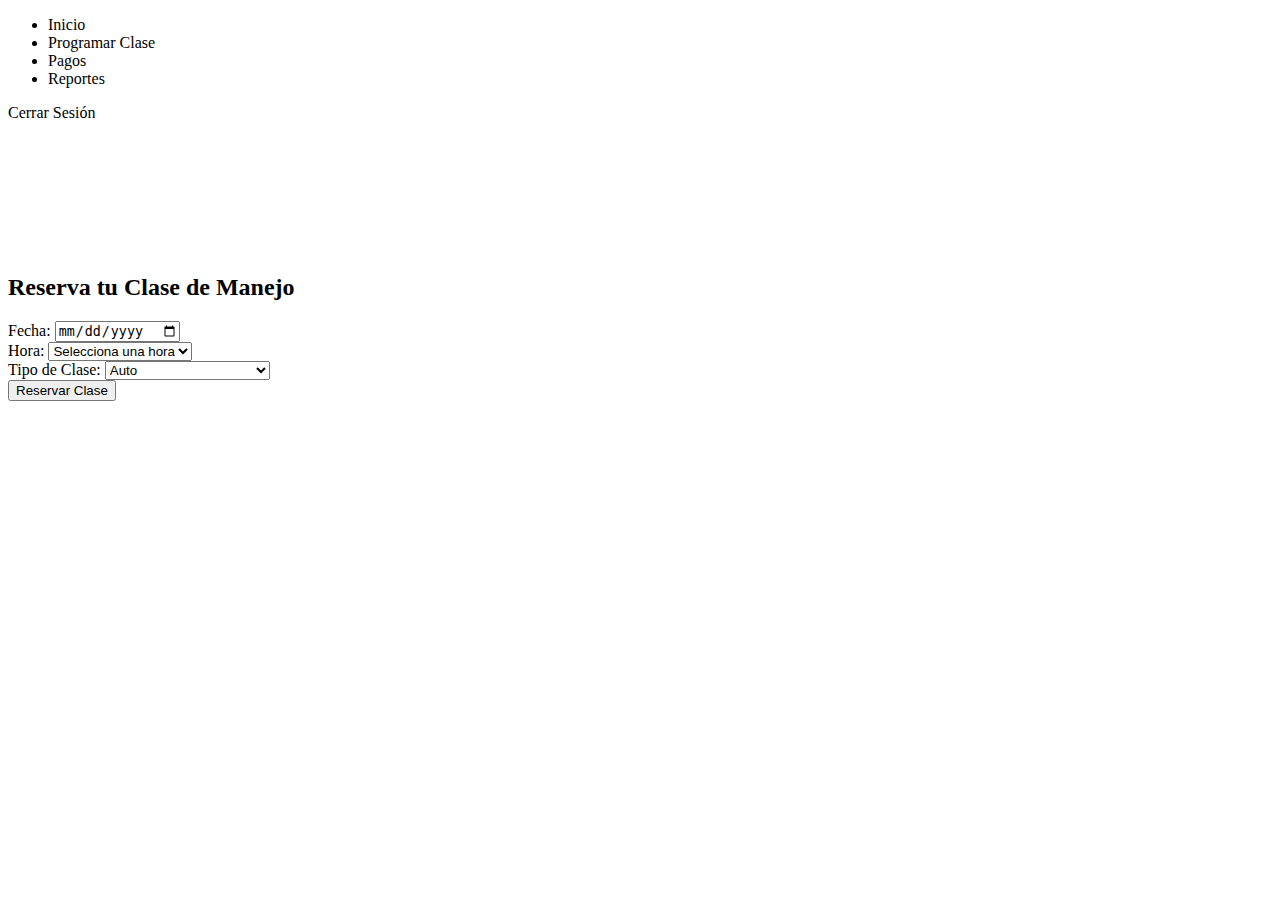
<file: src/main/resources/templates/estudiante/programacion-clase.html>
<!DOCTYPE html>
<html lang="es" xmlns:th="http://www.w3.org/1999/xhtml">
    <head>
        <meta charset="UTF-8">
        <title>Programación de Clases</title>

        <!-- BOOTSTRAP 5 -->
        <link href="https://cdn.jsdelivr.net/npm/bootstrap@5.3.6/dist/css/bootstrap.min.css" rel="stylesheet" integrity="sha384-4Q6Gf2aSP4eDXB8Miphtr37CMZZQ5oXLH2yaXMJ2w8e2ZtHTl7GptT4jmndRuHDT" crossorigin="anonymous">
        <script src="https://cdn.jsdelivr.net/npm/bootstrap@5.3.6/dist/js/bootstrap.bundle.min.js" integrity="sha384-j1CDi7MgGQ12Z7Qab0qlWQ/Qqz24Gc6BM0thvEMVjHnfYGF0rmFCozFSxQBxwHKO" crossorigin="anonymous"></script>
        <!-- CUSTOM -->
        <link rel="stylesheet" th:href="@{/css/custom.css}">
    </head>
    <body class="bg-main">

        <!-- BARRA DE NAVEGACIÓN -->
        <div class="bg-dark border-bottom border-3 border-primary" style="margin-bottom: 12%;">
            <div class="container">
                <header class="d-flex flex-wrap justify-content-start py-3">
                    <ul class="nav nav-pills">
                        <li class="nav-item">
                            <a class="nav-link text-light" th:href="@{/estudiante/dashboard}">Inicio</a>
                        </li>
                        <li class="nav-item">
                            <a class="nav-link active bg-primary" th:href="@{/estudiante/programacion-clase}">Programar Clase</a>
                        </li>
                        <li class="nav-item">
                            <a class="nav-link text-light" th:href="@{/estudiante/pagos}">Pagos</a>
                        </li>
                        <li class="nav-item">
                            <a class="nav-link text-light" th:href="@{/estudiante/reportes}">Reportes</a>
                        </li>
                    </ul>
                    <a th:href="@{/logout}" class="btn btn-primary ms-auto">Cerrar Sesión</a>
                </header>
            </div>
        </div>
                        
        <div class="container bg-light p-5 rounded-5" style="max-width: 540px; margin-top: 100px; margin-bottom: 50px;">
            <form th:action="@{/estudiante/reservar-clase}" method="post" class="form">
                <h2 class="mb-3">Reserva tu Clase de Manejo</h2>
                <div class="mb-3">
                    <label for="fecha">Fecha:</label>
                    <input class="form-control" type="date" id="fecha" name="fecha" required>
                </div>
                <div class="mb-3">
                    <label for="hora">Hora:</label>
                    <select class="form-select" id="hora" name="hora" required>
                        <option value="">Selecciona una hora</option>
                        <option value="06:00">06:00 am</option>
                        <option value="08:00">08:00 am</option>
                        <option value="10:00">10:00 am</option>
                        <option value="14:00">02:00 pm</option>
                        <option value="16:00">04:00 pm</option>
                        <option value="18:00">06:00 pm</option>
                    </select>
                </div>
                <div class="mb-3">
                    <label for="tipoClase">Tipo de Clase:</label>
                    <select class="form-select" id="tipoClase" name="tipoClase">
                        <option value="auto">Auto</option>
                        <option value="moto">Moto</option>
                        <option value="mecanica">Transmisión Mecánica</option>
                        <option value="automatica">Transmisión Automática</option>
                    </select>
                </div>
                <button class="btn btn-primary mt-3 w-100" type="submit">Reservar Clase</button>
            </form>
        </div>
    </body>
</html>
</file>
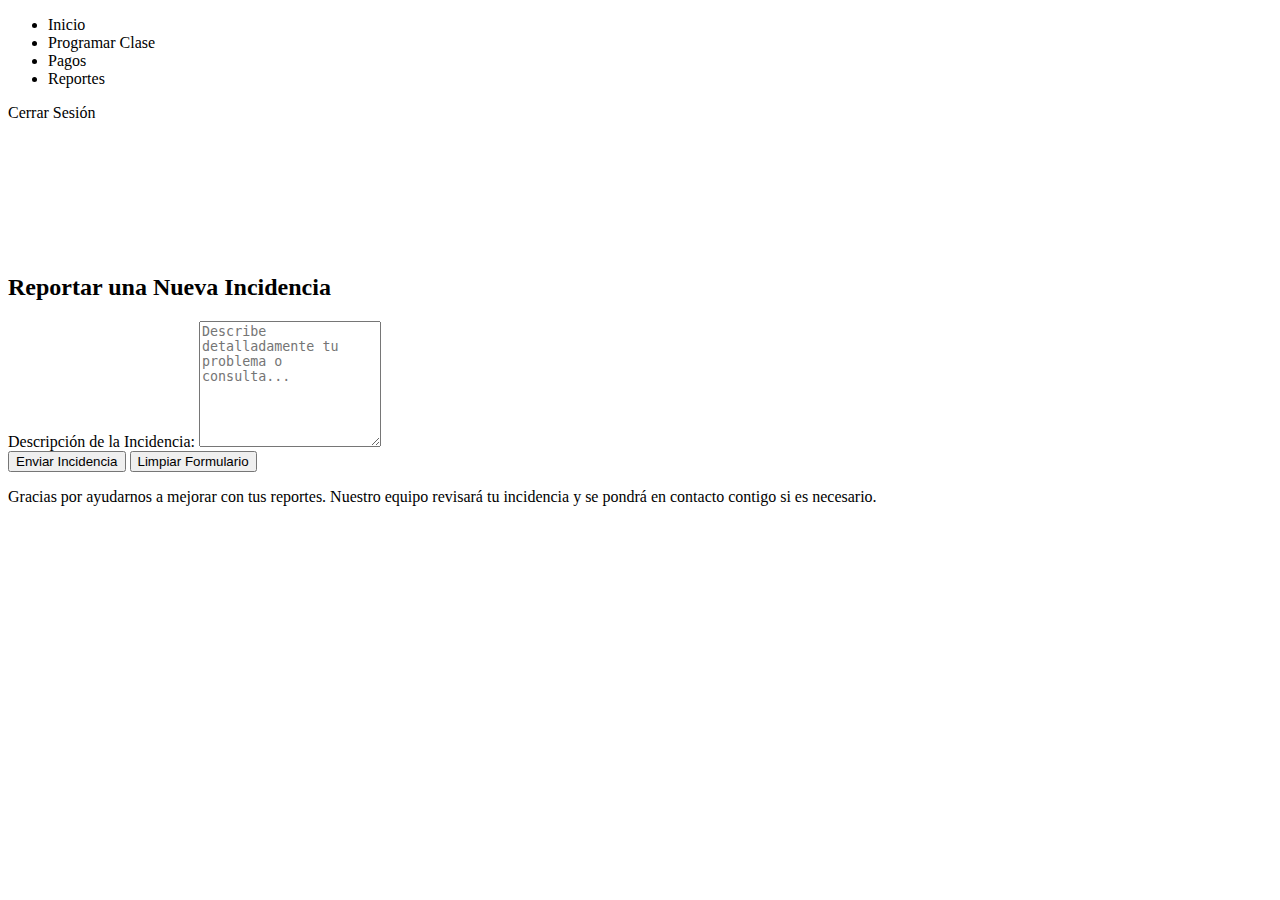
<file: src/main/resources/templates/estudiante/reportes.html>
<!DOCTYPE html>
<html lang="es" xmlns:th="http://www.w3.org/1999/xhtml">
    <head>
        <meta charset="UTF-8">
        <meta name="viewport" content="width=device-width, initial-scale=1.0">
        <title>Reportar Incidencia - Estudiante</title>

        <!-- BOOTSTRAP 5 -->
        <link href="https://cdn.jsdelivr.net/npm/bootstrap@5.3.6/dist/css/bootstrap.min.css" rel="stylesheet" integrity="sha384-4Q6Gf2aSP4eDXB8Miphtr37CMZZQ5oXLH2yaXMJ2w8e2ZtHTl7GptT4jmndRuHDT" crossorigin="anonymous">
        <script src="https://cdn.jsdelivr.net/npm/bootstrap@5.3.6/dist/js/bootstrap.bundle.min.js" integrity="sha384-j1CDi7MgGQ12Z7Qab0qlWQ/Qqz24Gc6BM0thvEMVjHnfYGF0rmFCozFSxQBxwHKO" crossorigin="anonymous"></script>
        <!-- CUSTOM -->
        <link rel="stylesheet" th:href="@{/css/custom.css}">
    </head>
    <body class="bg-main">

        <!-- BARRA DE NAVEGACIÓN -->
        <div class="bg-dark border-bottom border-3 border-primary" style="margin-bottom: 12%;">
            <div class="container">
                <header class="d-flex flex-wrap justify-content-start py-3">
                    <ul class="nav nav-pills">
                        <li class="nav-item">
                            <a class="nav-link text-light" th:href="@{/estudiante/dashboard}">Inicio</a>
                        </li>
                        <li class="nav-item">
                            <a class="nav-link text-light" th:href="@{/estudiante/programacion-clase}">Programar Clase</a>
                        </li>
                        <li class="nav-item">
                            <a class="nav-link text-light" th:href="@{/estudiante/pagos}">Pagos</a>
                        </li>
                        <li class="nav-item">
                            <a class="nav-link active bg-primary" th:href="@{/estudiante/reportes}">Reportes</a>
                        </li>
                    </ul>
                    <a th:href="@{/logout}" class="btn btn-primary ms-auto">Cerrar Sesión</a>
                </header>
            </div>
        </div>

        <div class="container">
            <div class="bg-light rounded-5 p-3">
                <h2>Reportar una Nueva Incidencia</h2>

                <p style="color: green; text-align: center; font-weight: bold;" th:if="${mensajeExito != null}" th:text="${mensajeExito}"></p>

                <form th:action="@{/estudiante/crear-reporte}" method="post">
                    <input type="hidden" name="accion" value="reportar"> 

                    <div class="mb-3">
                        <label for="detalles">Descripción de la Incidencia:</label>
                        <textarea class="form-control" id="detalles" name="detalles" rows="8" placeholder="Describe detalladamente tu problema o consulta..." required></textarea>
                    </div>

                    <div class="mb-3">
                        <button type="submit" class="btn btn-primary">Enviar Incidencia</button>
                        <button type="reset" class="btn btn-secondary">Limpiar Formulario</button>
                    </div>

                    <div class="mb-3">
                        <p>Gracias por ayudarnos a mejorar con tus reportes. Nuestro equipo revisará tu incidencia y se pondrá en contacto contigo si es necesario.</p>
                    </div>
                </form>
            </div>
        </div>
    </body>
</html>
</file>
